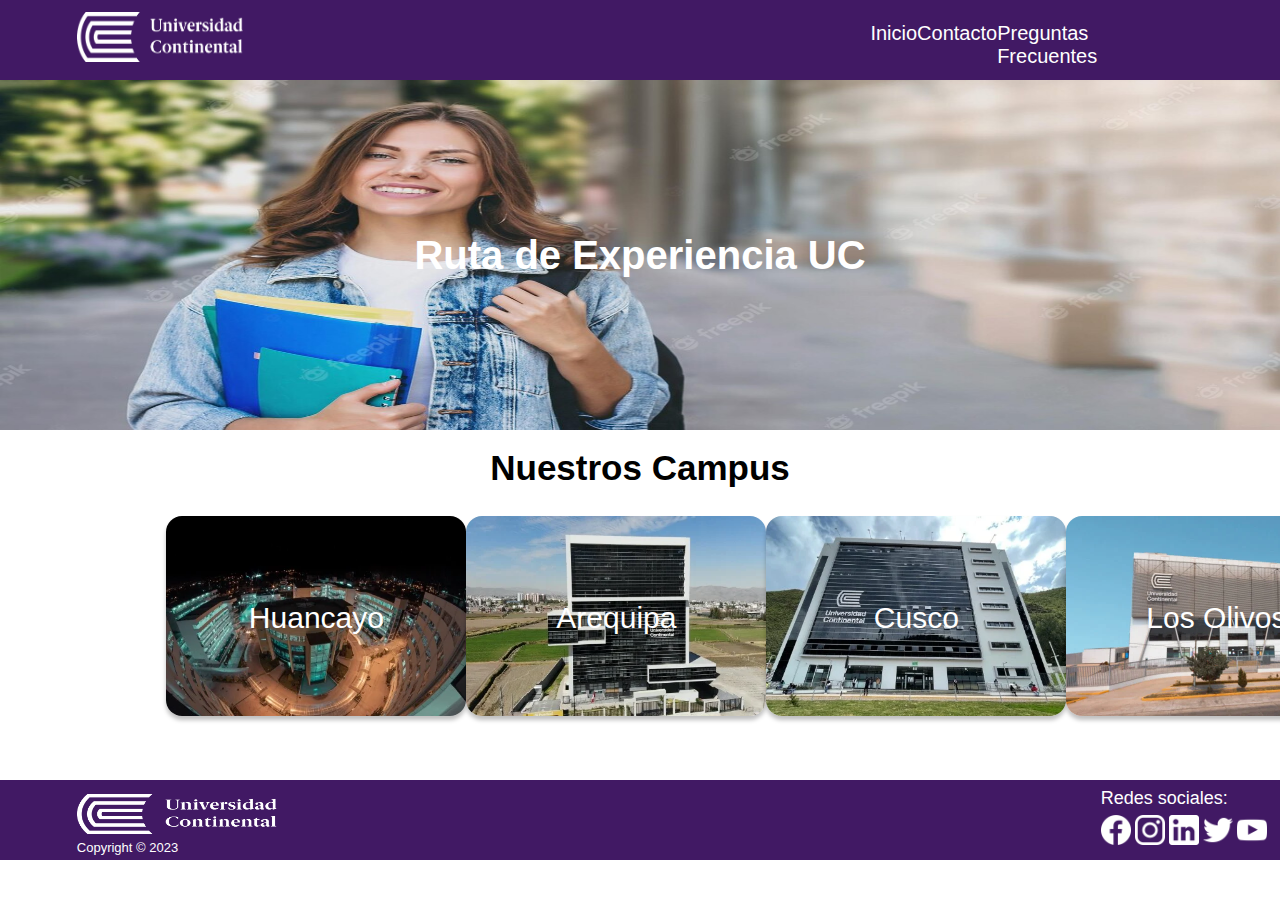
<file: Ruta_Experiencia/index.html>
<!DOCTYPE html>
<html lang="en">
<head>
    <meta charset="UTF-8">
    <meta http-equiv="X-UA-Compatible" content="IE=edge">
    <meta name="viewport" content="width=device-width, initial-scale=1.0">
    <title>Ruta de Experiencia - Univeridad Continental</title>
    <link rel="stylesheet" href="estilos.css">
</head>

<body>
    <header class="header-container">
        <img class="img-logo" src="img/logo_uc.png" alt="Logo">
        <nav class="nav-container">
            <ul class="nav-list">
                <li><a class="nav-item" href="#">Inicio</a></li>
                <li><a class="nav-item" href="#">Contacto</a></li>
                <li><a class="nav-item" href="#">Preguntas Frecuentes</a></li>
            </ul>
        </nav>      
    </header>

    <section class="middle-container">
        <div class="banner-container">
            <img class="img-banner" src="img/banner_estudiante.jpg" alt="Banner_experiencia">
            <h1 class="title-banner">Ruta de Experiencia UC</h1>
        </div>
        <div class="campus-container">
            <h1 class="info-campus">Nuestros Campus</h1>
            <nav class="nav-container-campus">
                <ul class="nav-list-campus">
                    <div class="item-container-campus">
                        <img class="img-campus" src="img/campus/huancayo.jpg.webp" alt="Hyo">
                        <li><a class="tittle-campus" href="#">Huancayo</a></li>
                    </div>
                    <div class="item-container-campus">
                        <img class="img-campus" src="img/campus/arequipa.jpg.webp" alt="Arequipa">
                        <li><a class="tittle-campus" href="#">Arequipa</a></li>
                    </div>
                    <div class="item-container-campus">
                        <img class="img-campus" src="img/campus/cusco.jpg.webp" alt="Cusco">
                        <li><a class="tittle-campus" href="#">Cusco</a></li>
                    </div>
                    <div class="item-container-campus">
                        <img class="img-campus" src="img/campus/los-olivos.jpg" alt="Olivos">
                        <li><a class="tittle-campus" href="#">Los Olivos</a></li>
                    </div> 
                </ul>
            </nav>
        </div>
    </section>

    <footer class="footer-container">
            <div class="footer-cont1">
                <img class="img-logo2" src="img/logo_uc.png" alt="Logo_Texto">
                <p class="derechos-footer">Copyright © 2023 </p>
            </div>
            
            <div class="footer-cont2">
                <p class="text-footer">Redes sociales:</p>
                <a href="https://www.facebook.com/ucontinental/?locale=es_LA"><img class="img-redes" src="img/redes_sociales/facebook.png" alt="Logo-Facebook"></a>
                <a href="https://www.instagram.com/ucontinental/?hl=es"><img class="img-redes" src="img/redes_sociales/instagram.png" alt="Logo-Instagram"></a>
                <a href="https://www.linkedin.com/authwall?trk=qf&original_referer=https://www.google.com/&sessionRedirect=https%3A%2F%2Fpe.linkedin.com%2Fschool%2Funiversidad-continental%2F"><img class="img-redes" src="img/redes_sociales/linkedin.png" alt="Logo-Linkedin"></a>
                <a href="https://twitter.com/ucontinental/status/1005618332513587201"><img class="img-redes" src="img/redes_sociales/twitter.png" alt="Logo-Twitter"></a>
                <a href="https://www.youtube.com/user/conticanalutube"><img class="img-redes" src="img/redes_sociales/youtube.png" alt="Logo-Youtube"></a>
                
                
                
                
            </div>
            
    </footer>
</body>
</html>
</file>
<file: Ruta_Experiencia/estilos.css>
/* Inicio -> Estilos indez campus*/
* {
    margin: 0;
    padding: 0;
    box-sizing: border-box;
}

/* Inicio -> Header */
.header-container {
    display: inline-flex;
    width: 100%;
    height: 80px;
    background-color: #411964;
}
.img-logo {
    position: relative;
    left: 6%;
    top: 15%;
    width: 13%;
    height: 50px;
}
.nav-container {
    position: relative;
    left: 55%;
    top: 28%;
    width: 79%;
    height: auto;
}
.nav-list {
    width: 30%;
    list-style: none;
    display: inline-flex;
    justify-content: space-around;
    height: 32px;
}
.nav-list a:hover {
    background-color: #A304A3;
}
.nav-item{
    text-decoration: none;
    text-align: center;
    font-size: 20px;
    font-family: sans-serif;
    color: white;
}
/* Fin -> Header */

/*---------------------------------------------------*/

/* Inicio -> Middle */
.middle-container{
    width: 100%;
    height: 700px;
}

.banner-container{
    width: 100%;
    height: 350px;
    position: relative;
    display: inline-block;
    text-align: center;
}
.banner-container:hover {

}
.img-banner{
    width: 100%;
    height: 350px;
}
.title-banner{
    font-size: 40px;
    font-family: sans-serif;
    color: white;
    position: absolute;
    top: 50%;
    left: 50%;
    transform: translate(-50%, -50%);
}

/*---------------------------------------*/

.campus-container{
    width: 100%;
    height: 350px;
}
.info-campus{
    font-size: 35px;
    position: relative;
    top: 4%;
    text-align: center;
    font-family: sans-serif;
    text-decoration: none;
    color: black;
}
.nav-container-campus {
    position: relative;
    left: 13%;
    top: 12%;
}
.nav-list-campus {
    width: 75%;
    list-style: none;
    display: inline-flex;
    justify-content: space-around;
    position: absolute;
}
.item-container-campus{
    width: 100%;
    position: relative;
    display: inline-block;
    text-align: center; 
}
.item-container-campus:hover{
    filter: grayscale(60%);
    -webkit-transform: scale(1.1);
    transform: scale(1.1);
    font-weight: 600;
}
.img-campus {
    width: 300px;
    height: 200px;
    border-radius: 16px;
    box-shadow: 0px 4px 4px rgba(0, 0, 0, 0.25);
}
.tittle-campus{
    font-size: 30px;
    font-family: sans-serif;
    text-decoration: none;    
    color: white;
    position: absolute;
    top: 50%;
    left: 50%;
    transform: translate(-50%, -50%);
}

/* Fin -> Middle */

/* Inicio -> Footer */
.footer-container {
    width: 100%;
    height: 80px;
    background-color: #411964;
}
.footer-cont1{
    width: 30%;
    height: 80px;
    float: left;
}
.img-logo2{
    position: relative;
    top: 18%;
    left: 20%;
    width: 200px;
    height: 40px;
}
.derechos-footer{
    position: relative;
    top: 20%;
    left: 20%;
    font-family: sans-serif;
    font-size: small;
    color: white;
}
.footer-cont2 {
    width: 70%;
    height: 80px;
    float: right;
}
.text-footer{
    font-family: sans-serif;
    font-size: 18px;
    color: white;
    position: relative;
    top: 10%;
    left: 80%;
}
.img-redes{
    position: relative;
    top: 18%;
    left: 80%;
    width: 30px;
    height: 30px; 
    filter: invert(100%); 
}
/* Fin -> Footer */

/* Fin -> Estilos indez campus*/

:root {
    --primerperiodo: rgb(2, 2, 198);
    --segundoperiodo: rgb(104, 2, 193);
    --tercerperiodo:rgb(163, 4, 163);
    --cuartoperiodo:rgb(234, 3, 3) ;
    --quintoperiodo: rgb(255, 82, 29);
    --sextoperiodo:rgb(177, 125, 244);
    --septimoperiodo :rgb(237, 118, 244);
    --octavoperiodo: rgb(249, 115, 115);
    --novenoperiodo:rgb(255, 135, 115);
    --decimoperiodo:rgb(99, 253, 203);    
}

body{
    background-color: rgb(255, 255, 255);
}

.img-box {
  margin: 150 px auto;
  text-align: center;
  width: 100%;
  height: 100%;
}

.btnimg{
    width: 0%;
    height: 0px;
    background: none;
    padding-bottom: 100px;
    padding-top: 20px;
    border: none;
}

label{
    color: white;
}


td img{
    transition: all 4s ease;
    height: 70px;
    padding-left: 10px;
}

td img:hover{
    transform: scale(1.4);
    filter: saturate(450%);
}

.btnPeriodo{
    width : 100%;
    height: 30px;
    border: none;
    border-radius: 8px;
    color: white;
    position: relative;
    
    z-index: 0;
    -webkit-transition: color 0.5s ease-in-out;
    transition: color 0.5s ease-in-out;
    background-size: 200%;
    background-position: left;
    transition: background-position 1s;
}

.btnPeriodo:hover i{
    transform: scale(1.5);
}

.btnPeriodo:hover{
    opacity: 0.9;
    
    transform: scale(1.1);
    color: rgba(3, 3, 3);
}

.btnPeriodo:after {
    content: '';
    position: absolute;
    display: block;
    top: 0;
    left: 50%;
    -webkit-transform: translateX(-50%);
            transform: translateX(-50%);
    width: 0;
    height: 100%;
    background: #f0e00448;
    z-index: -1;
    -webkit-transition: width 0.5s ease-in-out;
    transition: width 0.7s ease-in-out;
    border-radius: 8px;
  }

button:hover:after {
    width: 100%;
    border-radius: 8px;
}

td{
    width: 120px;
    padding: 8px;
    padding-right: 15px;
    padding-left: 15px;
}

#Contenido{
    border: 2px;
    border-radius: 2px;
    width: 100%
}

#periodo-titulo{
    text-align: center;
}
/* ToolTip estilos*/

.btnPeriodo .tooltiptext {
    visibility: hidden;
    width: 120px;
    background-color: black;
    color: #fff;
    text-align: center;
    border-radius: 6px;
    padding: 5px 0;
    /* Position the tooltip */
    position: absolute;
    z-index: 1;
    bottom: 100%;
    left: 50%;
    margin-left: -60px;
    font-size: 12px;
}
  
.btnPeriodo:hover .tooltiptext {
    visibility: visible;
}

/* estilos de los botones por periodo */

table .periodo-uno button{
    background: var(--primerperiodo);
}

table .periodo-dos button{
    background: var(--segundoperiodo);
}

table .periodo-tres button{
    background: var(--tercerperiodo);
}

table .periodo-cuatro button{
    background: var(--cuartoperiodo);
}

table .periodo-cinco button{
    background: var(--quintoperiodo);
}

table .periodo-seis button{
    background: var(--sextoperiodo);
}

table .periodo-siete button{
    background: var(--septimoperiodo);
}

table .periodo-ocho button{
    background: var(--octavoperiodo);
}

table .periodo-nueve button{
    background: var(--novenoperiodo);
}

table .periodo-diez button{
    background: var(--decimoperiodo);
}

/* estilos de los botones por periodo agrupados */

table .periodo-dosatres button{
    background: linear-gradient(90deg,var(--segundoperiodo), var(--tercerperiodo));
}

table .periodo-tresacuatro button{
    background: linear-gradient(90deg, var(--tercerperiodo), var(--cuartoperiodo));
}

table .periodo-cincoasiete button{
    background: linear-gradient(90deg, var(--quintoperiodo),var(--sextoperiodo), var(--septimoperiodo));
}

table .periodo-sieteaocho button{
    background: linear-gradient(90deg, var(--septimoperiodo), var(--octavoperiodo));
}

table .periodo-ochoanueve button{
    background: linear-gradient(90deg, var(--octavoperiodo), var(--novenoperiodo));
}

table .periodo-nueveadiez button{
    background: linear-gradient(90deg, var(--novenoperiodo), var(--decimoperiodo));
}

/* estilos popup */

.overlay{
    background: rgba(0, 0, 0,.3);
    position: fixed;
    top: 0;
    bottom: 0;
    left: 0;
    right: 0;
    display: flex;
    align-items: center;
    justify-content: center;
    visibility: hidden;
}

.overlay.active{
    visibility: visible;
}

.popup{
    background: white;
    border-radius: 4px;
    height: 60%;
    width: 60%;
    display: flex;
    transition: .4s ease all;
    transform: scale(0.7);
    opacity: 0;
}

.popup iframe{
    width: 100%;
    height: 100%;
}

.popup .texto{
    padding: 20px;
    height: 100%;
    width: 100%;
    display: flex;
    flex-direction: column;
    justify-content: space-between;
}

.popup .texto h2{
    font-size: 40px;
    opacity: 0;
}

.popup .texto p{
    font-size: 20px;
    opacity: 0;
}

.popup .btn-cerrar-popup{
    font-size: 30px;
    line-height: 30px;
    display: block;
    text-align: right;
    transition: .3 ease all;
    padding: 10px;
    float : right;
}

.popup .btn-cerrar-popup:hover{
    color: black;
}


/* animado popup */

.popup.active{
    opacity: 1;
    transform: scale(1);
}

.popup.active h2{
    animation: entrarTitulo .8s ease .3s forwards;
}

@keyframes entrarTitulo {
    from{
        transform: translateY(-25px);
        opacity: 0;
    }
    to{
        transform: translateY(0);
        opacity: 1;
    }
}

.popup.active p{
    animation: entrarSubTitulo .8s ease .3s forwards;
}

@keyframes entrarSubTitulo {
    from{
        transform: translateY(25px);
        opacity: 0;
    }
    to{
        transform: translateY(0);
        opacity: 1;
    }
}

/* Estilos de Edwar */

.progress{
    height: 20px;
    /*border:1px inset #ff0000;*/
}
.progress-10{
    width: 0%;
    height: 100%;
    transition: all 2s ease .5s;
    border:2px inset rgb(255, 82, 29);
}

.progress-9{
    width: 0%;
    height: 100%;
    transition: all 2s ease .5s;
    border:2px inset rgb(234, 3, 3) ;
}

.progress-8{
    width: 0%;
    height: 100%;
    transition: all 2s ease .5s;
    border:2px inset rgb(163, 4, 163);
}

.progress-7{
    width: 0%;
    height: 100%;
    transition: all 2s ease .5s;
    border:2px inset rgb(104, 2, 193);
}

.progress-6{
    width: 0%;
    height: 100%;
    transition: all 2s ease .5s;
    border:2px inset rgb(2, 2, 198);
}

.progress-5{
    width: 0%;
    height: 100%;
    transition: all 2s ease .5s;
    border:2px inset rgb(99, 253, 203); 
}

.uno{
    width: 10%;
    background: var(--primerperiodo);
    
}

.dos{
    width: 20%;
    background: linear-gradient(90deg, var(--primerperiodo), var(--segundoperiodo));
}

.tres{
    width: 30%;
    background: linear-gradient(90deg, var(--primerperiodo), var(--segundoperiodo), var(--tercerperiodo));
}

.cuatro{
    width: 40%;
    background: linear-gradient(90deg, var(--primerperiodo), var(--segundoperiodo), var(--tercerperiodo), var(--cuartoperiodo));
}

.cinco{
    width: 50%;
    background: linear-gradient(90deg, var(--primerperiodo), var(--segundoperiodo), var(--tercerperiodo), var(--cuartoperiodo),
    var(--quintoperiodo));
}

.seis{
    width: 60%;
    background: linear-gradient(90deg, var(--primerperiodo), var(--segundoperiodo), var(--tercerperiodo), var(--cuartoperiodo),
    var(--quintoperiodo), var(--sextoperiodo));
}

.siete{
    width: 70%;
    background: linear-gradient(90deg, var(--primerperiodo), var(--segundoperiodo), var(--tercerperiodo), var(--cuartoperiodo),
    var(--quintoperiodo), var(--sextoperiodo), var(--septimoperiodo));
}

.ocho{
    width: 80%;
    background: linear-gradient(90deg, var(--primerperiodo), var(--segundoperiodo), var(--tercerperiodo), var(--cuartoperiodo),
    var(--quintoperiodo), var(--sextoperiodo), var(--septimoperiodo), var(--octavoperiodo));
}

.nueve{
    width: 90%;
    background: linear-gradient(90deg, var(--primerperiodo), var(--segundoperiodo), var(--tercerperiodo), var(--cuartoperiodo),
    var(--quintoperiodo), var(--sextoperiodo), var(--septimoperiodo), var(--octavoperiodo), var(--novenoperiodo));
}

.diez{
    width: 100%;
    background: linear-gradient(90deg, var(--primerperiodo), var(--segundoperiodo), var(--tercerperiodo), var(--cuartoperiodo),
    var(--quintoperiodo), var(--sextoperiodo), var(--septimoperiodo), var(--octavoperiodo), var(--novenoperiodo), var(--decimoperiodo));
}

.uno-for{
    width: 15%;
    background: var(--cuartoperiodo);
}

.dos-for{
    width: 29%;
    background: linear-gradient(90deg, var(--cuartoperiodo), var(--quintoperiodo));
}

.tres-for{
    width: 43%;
    background: linear-gradient(90deg, var(--cuartoperiodo), var(--quintoperiodo), var(--sextoperiodo));
}

.cuatro-for{
    width: 57.5%;
    background: linear-gradient(90deg, var(--cuartoperiodo), var(--quintoperiodo), var(--sextoperiodo), var(--septimoperiodo));
}

.cinco-for{
    width: 71.5%;
    background: linear-gradient(90deg, var(--cuartoperiodo), var(--quintoperiodo), var(--sextoperiodo), var(--septimoperiodo), var(--octavoperiodo));
}

.seis-for{
    width: 85.5%;
    background: linear-gradient(90deg, var(--cuartoperiodo),
    var(--quintoperiodo), var(--sextoperiodo), var(--septimoperiodo), var(--octavoperiodo), var(--novenoperiodo));
    
}

.siete-for{
    width: 100%;
    background: linear-gradient(90deg, var(--cuartoperiodo),
    var(--quintoperiodo), var(--sextoperiodo), var(--septimoperiodo), var(--octavoperiodo), var(--novenoperiodo), var(--decimoperiodo));
    
}

.uno-five{
    width: 18%;
    background: var(--quintoperiodo);
}

.dos-five{
    width: 34%;
    background: linear-gradient(90deg, var(--quintoperiodo), var(--sextoperiodo));
}

.tres-five{
    width: 51%;
    background: linear-gradient(90deg, var(--quintoperiodo), var(--sextoperiodo), var(--septimoperiodo));
}

.cuatro-five{
    width: 67.5%;
    background: linear-gradient(90deg, var(--quintoperiodo), var(--sextoperiodo), var(--septimoperiodo), var(--octavoperiodo));
}

.cinco-five{
    width: 83.8%;
    background: linear-gradient(90deg, var(--quintoperiodo), var(--sextoperiodo), var(--septimoperiodo), var(--octavoperiodo), var(--novenoperiodo));
}

.seis-five{
    width: 100%;
    background: linear-gradient(90deg, var(--quintoperiodo), var(--sextoperiodo), var(--septimoperiodo), var(--octavoperiodo), var(--novenoperiodo), var(--decimoperiodo));
    
}

.uno-six{
    width: 21%;
    background: var(--sextoperiodo);
}

.dos-six{
    width: 41%;
    background: linear-gradient(90deg, var(--sextoperiodo), var(--septimoperiodo));
}

.tres-six{
    width: 61%;
    background: linear-gradient(90deg, var(--sextoperiodo), var(--septimoperiodo), var(--octavoperiodo));
}

.cuatro-six{
    width: 80%;
    background: linear-gradient(90deg, var(--sextoperiodo), var(--septimoperiodo), var(--octavoperiodo), var(--novenoperiodo));
}

.cinco-six{
    width: 100%;
    background: linear-gradient(90deg, var(--sextoperiodo), var(--septimoperiodo), var(--octavoperiodo), var(--novenoperiodo), var(--decimoperiodo));
}

@keyframes progress-bar-stripes {
    0% { background-position-x: 1rem; }
  }

  
/*stylos al slider*/
.container-slider{
    width: 100%;
    max-width: 100%;
    overflow: hidden;
    position: relative;
    height: 100%;
}
.slider{
    display: flex;
    width: 400%;
    height: 100%;
    margin-left:-100%;
}
.slider__section{
    width: 100%;
    height: 100%;

}

.slider__img{
    display: block;
    width: 100%;
    height:100%;
    object-fit: cover;
}

.slider__btn{
 position:absolute;
 width:40px;
 height: 40px;
 background: rgba(255,255,255, 0.7);
 top:50%;
 transform:translateY(-50%);
 font-size: 30px;
 font-weight: bold;
 font-family:monospace;
 text-align: center;
 border-radius: 50%;
 cursor:pointer;
}
.slider__btn:hover{
    background:#fff;
}
.slider__btn--left{
    left: 10px;
}
.slider__btn--right{
    right: 10px;
}

.cabecera{
    display: flex;
    align-items: center;
    justify-content: space-between;
    padding: 60px;
}

.logo-unisersidad{
    height: 25%;
    width: 25%;
}
.texto-titulo{
    display: flex;
    align-items: center;
    justify-content: space-between;
}
.titulo-ruta{
    text-size-adjust: 15px;
    padding-right: 5px;
    color: blue;
    font-weight: bold;
    font-size: 18px;
}

.titulo-carrera{
    font-weight: bold;
    font-size: 18px;
}

.botoncito{
    display: none;
}
@keyframes slidein {
    from {
      margin-bottom: 20%;
      width: 100%
    }
  
    to {
      margin-bottom: 2%;
      width: 50%;
    }
  }
  /*scroll*/
  @keyframes scroll-down {
    0% {
      /* top:20%; */
      opacity: 0;
    }
    30% {
      opacity: 1;
    }
    60% {
      opacity: 1;
    }
    100% {
      top: 90%;
      opacity: 0;
    }
  }
  @keyframes entrarSubTitulo {
    from {
      transform: translateY(25px);
      opacity: 0;
    }
    to {
      transform: translateY(0);
      opacity: 1;
    }
  }

/* barra de progreso y top */

#progress{
    position: fixed;
    bottom: 20px;
    right: 10px;
    height: 50px;
    width: 50px;
    display: none;
    place-items: center;
    border-radius: 50%;
    box-shadow: 0 0 10px rgba(0, 0, 0, 0.2);
    cursor: pointer;
    z-index: 5;
  }
  
  #progress-value{
    border-radius: 50%;
    display: grid;
    place-items: center;
    background-color: #fff;
    height: 35px;
    width: 35px;
    font-size: 35px;
    color: #001a2e;
  }
  
  #progress-value span{
    position: absolute;
  }

  .cajonBarras{
    display: none;
  }

@media screen and (max-width: 600px){

    /*Estilos para popup*/

    .popup{
        display: flex;
        flex-direction: column-reverse;
        height: 80%;
    }
    .popup .texto h2{
        font-size: 25px;
    }

    /* estilos de los botones por periodo */

  .periodo-uno {
    background: var(--primerperiodo);
  }

  .periodo-dos {
    background: var(--segundoperiodo);
  }

  .periodo-tres {
    background: var(--tercerperiodo);
  }

  .periodo-cuatro {
    background: var(--cuartoperiodo);
  }

  .periodo-cinco {
    background: var(--quintoperiodo);
  }

  .periodo-seis {
    background: var(--sextoperiodo);
  }

  .periodo-siete {
    background: var(--septimoperiodo);
  }

  .periodo-ocho {
    background: var(--octavoperiodo);
  }

  .periodo-nueve {
    background: var(--novenoperiodo);
  }

  .periodo-diez {
    background: var(--decimoperiodo);
  }

  /* estilos de los botones por periodo agrupados */

  .periodo-dosatres {
    background: linear-gradient(
            90deg,
            var(--segundoperiodo),
            var(--tercerperiodo)
    );
  }

  .periodo-tresacuatro {
    background: linear-gradient(
            90deg,
            var(--tercerperiodo),
            var(--cuartoperiodo)
    );
  }

  .periodo-cincoasiete {
    background: linear-gradient(
            90deg,
            var(--quintoperiodo),
            var(--septimoperiodo)
    );
  }

  .periodo-sieteaocho {
    background: linear-gradient(
            90deg,
            var(--septimoperiodo),
            var(--octavoperiodo)
    );
  }

  .periodo-ochoanueve {
    background: linear-gradient(
            90deg,
            var(--octavoperiodo),
            var(--novenoperiodo)
    );
  }

  .periodo-nueveadiez {
    background: linear-gradient(
            90deg,
            var(--novenoperiodo),
            var(--decimoperiodo)
    );
  }

  .cabecera{
    display: flex;
    flex-direction: row;
    align-items: center;
    justify-content: space-between;
    padding: 1.5rem;
    margin-bottom: 1rem;
}

.cabecera .texto-titulo{
    margin-left: 25px;
    justify-content: space-between;
}

.ciclos {
    display: flex;
    flex-direction: column;
    align-items: center;
    justify-content: center;
    width: 100%;
  }

  .ciclos .ciclo {
    width: 100%;
    margin-bottom: 20px;
    border: none;
    text-align: center;
    padding: 0.5rem 3rem;
    display: grid;
    grid-template-columns: 2fr 1fr;
  }

  tr:not(:first-child) {
    display: none;
  }

  tr.barra{
    display: flex !important;
    /*position: fixed !important;*/
    bottom: 20px !important;
    right: 10px !important
  }
  .probando{
      height: auto;
  }
  .periodo-uno{
      display: none;
  }
  .periodo-dos{
      display: none;
  }
    .periodo-tres{
        display: none;
    }
    .periodo-cuatro{
        display: none;
    }
    .periodo-cinco{
        display: none;
    }

  .cicle-img {
    max-width: 50%;
    margin: 0 auto;
  }

  td {
     width: auto;
  }
  .cajonBarras {
    display: inline;
    position: fixed !important;
    bottom: 20px !important;
    right: 10px !important;
      
  }
  .lastcicle-img {
    max-width: 80%;
    margin: 0 auto;
  }

  .botones button:not(:last-child) {
    margin-bottom: 2px;
  }
  .botones{
      padding-top: 20px;
  }
  .botoncito {
    display: inline;
  }
  .flecha > img {
    width: 50px;
  }
  .flecha{
    display: none;
    position: fixed;
    left: 50%;
    bottom: 20px;
    cursor: pointer;
    animation-duration: 1s;
    animation-name: slidein;
    animation-iteration-count: infinite;
  }

  .espacio{
    margin-bottom: 220px;
  }
  
}



.animacion{
    transform: scale(1.4);
    filter: saturate(450%);
}

.noanimacion{
    transform: scale(1);
    filter: saturate(100%);
}

.progress-50{
    width: 0%;
    height: 100%;
    background: linear-gradient(90deg, var(--primerperiodo), var(--segundoperiodo), var(--tercerperiodo), var(--cuartoperiodo),
    var(--quintoperiodo), var(--sextoperiodo), var(--septimoperiodo), var(--octavoperiodo), var(--novenoperiodo), var(--decimoperiodo));
}

.progress-51{
    width: 0%;
    height: 100%;
    background: linear-gradient(90deg, var(--primerperiodo), var(--segundoperiodo), var(--tercerperiodo), var(--cuartoperiodo),
    var(--quintoperiodo), var(--sextoperiodo), var(--septimoperiodo), var(--octavoperiodo), var(--novenoperiodo), var(--decimoperiodo));
}

.progress-52{
    width: 0%;
    height: 100%;
    background: linear-gradient(90deg, var(--primerperiodo), var(--segundoperiodo), var(--tercerperiodo), var(--cuartoperiodo),
    var(--quintoperiodo), var(--sextoperiodo), var(--septimoperiodo), var(--octavoperiodo), var(--novenoperiodo), var(--decimoperiodo));
}

.progress-53{
    width: 0%;
    height: 100%;
    background: linear-gradient(90deg, var(--primerperiodo), var(--segundoperiodo), var(--tercerperiodo), var(--cuartoperiodo),
    var(--quintoperiodo), var(--sextoperiodo), var(--septimoperiodo), var(--octavoperiodo), var(--novenoperiodo), var(--decimoperiodo));
}

.progress-54{
    width: 0%;
    height: 100%;
    background: linear-gradient(90deg, var(--primerperiodo), var(--segundoperiodo), var(--tercerperiodo), var(--cuartoperiodo),
    var(--quintoperiodo), var(--sextoperiodo), var(--septimoperiodo), var(--octavoperiodo), var(--novenoperiodo), var(--decimoperiodo));
}

.progress-55{
    width: 0%;
    height: 100%;
    background: linear-gradient(90deg, var(--primerperiodo), var(--segundoperiodo), var(--tercerperiodo), var(--cuartoperiodo),
    var(--quintoperiodo), var(--sextoperiodo), var(--septimoperiodo), var(--octavoperiodo), var(--novenoperiodo), var(--decimoperiodo));
}
</file>
